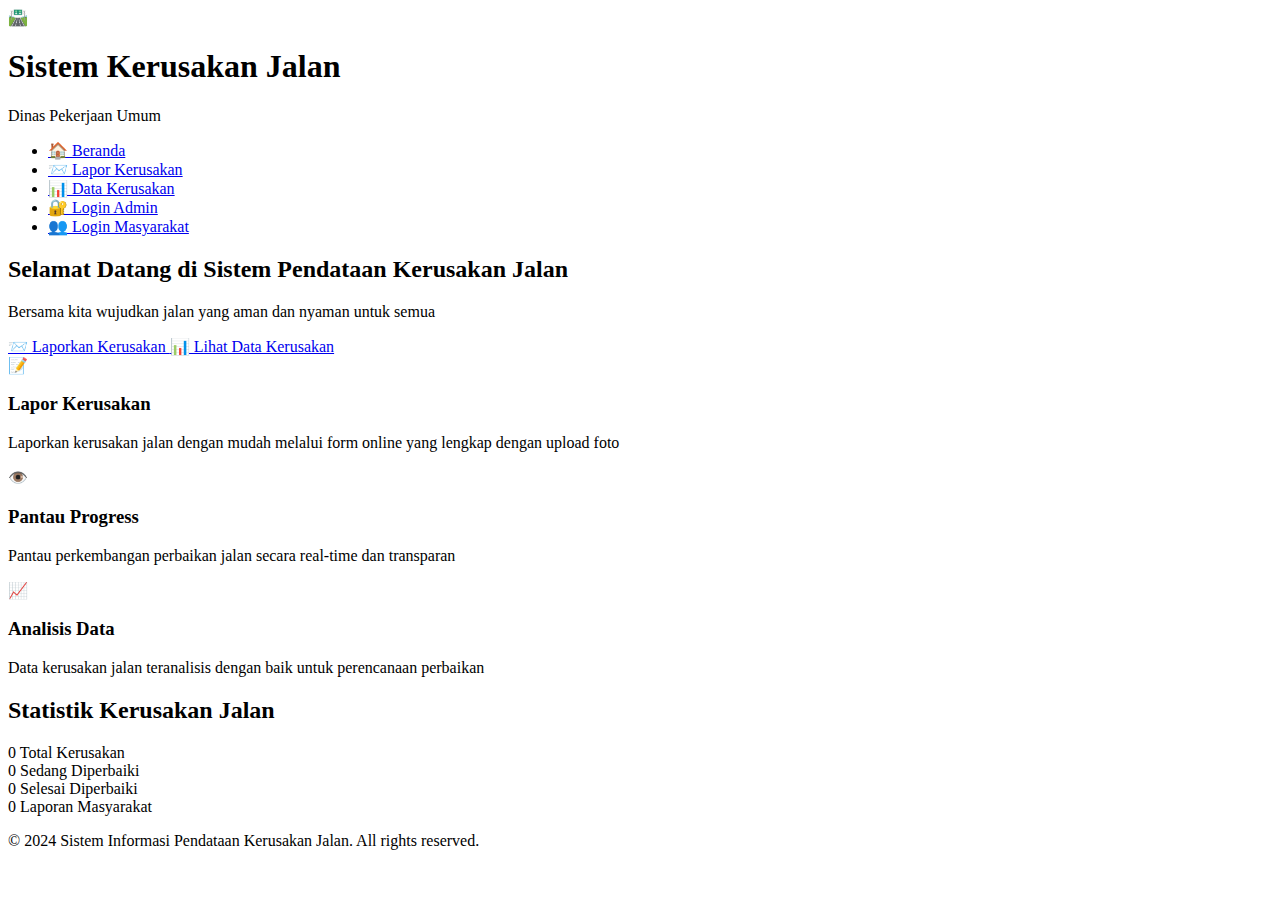
<file: index.html>
<!DOCTYPE html>
<html lang="id">
<head>
    <meta charset="UTF-8">
    <meta name="viewport" content="width=device-width, initial-scale=1.0">
    <title>Sistem Pendataan Kerusakan Jalan</title>
    <link rel="stylesheet" href="css/style.css">
</head>
<body>
    <header>
        <div class="container">
            <div class="header-content">
                <div class="logo">
                    <div class="logo-icon">🛣️</div>
                    <div class="logo-text">
                        <h1>Sistem Kerusakan Jalan</h1>
                        <p>Dinas Pekerjaan Umum</p>
                    </div>
                </div>
                <nav>
                    <ul>
                        <li><a href="index.html" class="active">🏠 Beranda</a></li>
                        <li><a href="laporan-masyarakat.html">📨 Lapor Kerusakan</a></li>
                        <li><a href="data-kerusakan.html">📊 Data Kerusakan</a></li>
                        <li><a href="login.html">🔐 Login Admin</a></li>
                        <li><a href="login-masyarakat.html">👥 Login Masyarakat</a></li>
                    </ul>
                </nav>
            </div>
        </div>
    </header>

    <main class="container">
        <section class="hero">
            <div class="hero-content">
                <h2>Selamat Datang di Sistem Pendataan Kerusakan Jalan</h2>
                <p>Bersama kita wujudkan jalan yang aman dan nyaman untuk semua</p>
                <div class="hero-actions">
                    <a href="laporan-masyarakat.html" class="btn btn-primary btn-large">
                        📨 Laporkan Kerusakan
                    </a>
                    <a href="data-kerusakan.html" class="btn btn-outline btn-large">
                        📊 Lihat Data Kerusakan
                    </a>
                </div>
            </div>
        </section>

        <section class="features">
            <div class="feature-card">
                <div class="feature-icon">📝</div>
                <h3>Lapor Kerusakan</h3>
                <p>Laporkan kerusakan jalan dengan mudah melalui form online yang lengkap dengan upload foto</p>
            </div>
            <div class="feature-card">
                <div class="feature-icon">👁️</div>
                <h3>Pantau Progress</h3>
                <p>Pantau perkembangan perbaikan jalan secara real-time dan transparan</p>
            </div>
            <div class="feature-card">
                <div class="feature-icon">📈</div>
                <h3>Analisis Data</h3>
                <p>Data kerusakan jalan teranalisis dengan baik untuk perencanaan perbaikan</p>
            </div>
        </section>

        <section class="stats">
            <h2>Statistik Kerusakan Jalan</h2>
            <div class="stat-grid">
                <div class="stat-item">
                    <span class="stat-number" id="total-kerusakan">0</span>
                    <span class="stat-label">Total Kerusakan</span>
                </div>
                <div class="stat-item">
                    <span class="stat-number" id="sedang-diperbaiki">0</span>
                    <span class="stat-label">Sedang Diperbaiki</span>
                </div>
                <div class="stat-item">
                    <span class="stat-number" id="selesai-diperbaiki">0</span>
                    <span class="stat-label">Selesai Diperbaiki</span>
                </div>
                <div class="stat-item">
                    <span class="stat-number" id="laporan-masyarakat">0</span>
                    <span class="stat-label">Laporan Masyarakat</span>
                </div>
            </div>
        </section>
    </main>

    <footer>
        <div class="container">
            <p>&copy; 2024 Sistem Informasi Pendataan Kerusakan Jalan. All rights reserved.</p>
        </div>
    </footer>

    <script src="js/script.js"></script>
</body>
</html>
</file>
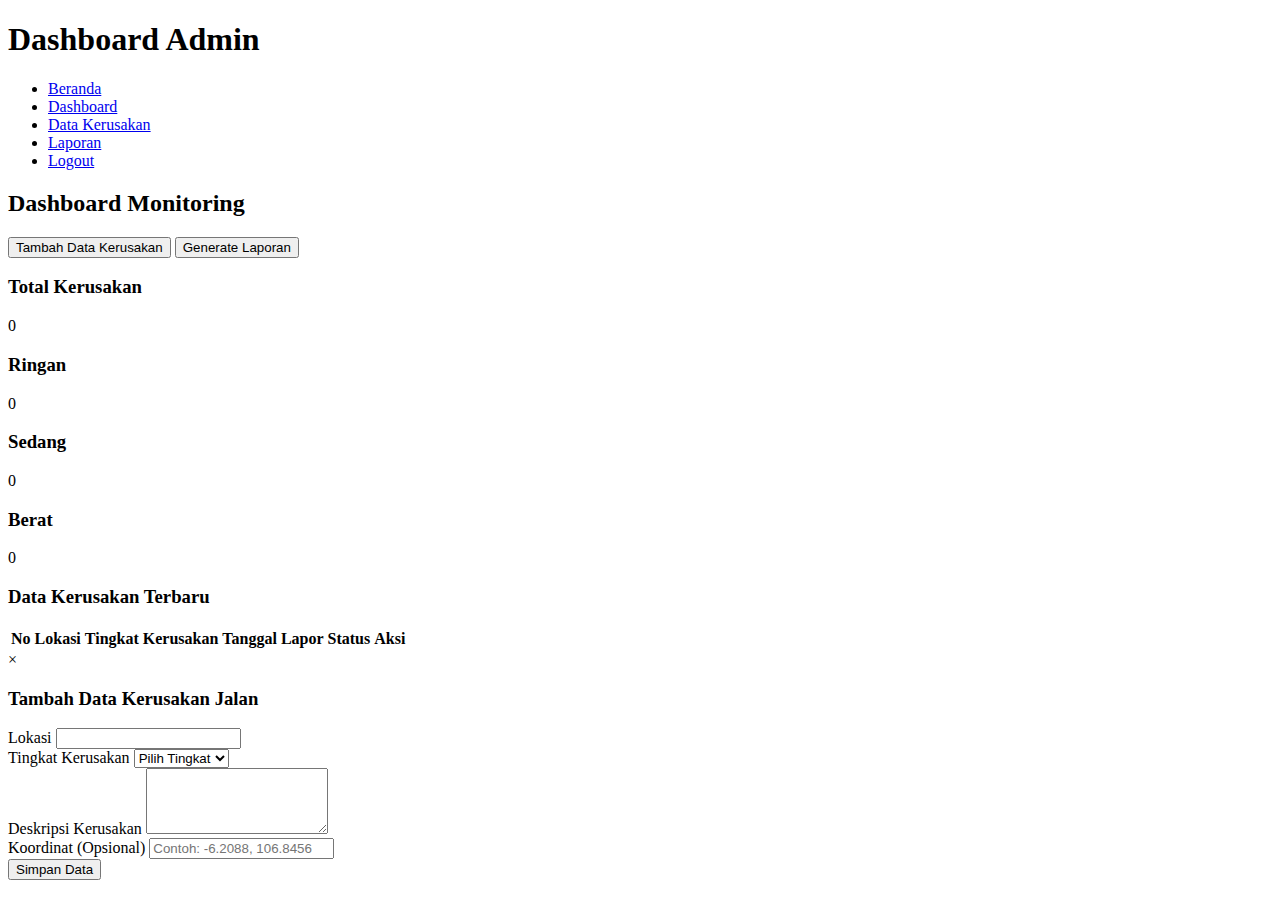
<file: dashboard.html>
<!DOCTYPE html>
<html lang="id">
<head>
    <meta charset="UTF-8">
    <meta name="viewport" content="width=device-width, initial-scale=1.0">
    <title>Dashboard - Sistem Kerusakan Jalan</title>
    <link rel="stylesheet" href="css/style.css">
</head>
<body>
    <header>
        <div class="container">
            <h1>Dashboard Admin</h1>
            <nav>
                <ul>
                    <li><a href="index.html">Beranda</a></li>
                    <li><a href="dashboard.html" class="active">Dashboard</a></li>
                    <li><a href="data-kerusakan.html">Data Kerusakan</a></li>
                    <li><a href="laporan.html">Laporan</a></li>
                    <li><a href="#" id="logoutBtn">Logout</a></li>
                </ul>
            </nav>
        </div>
    </header>

    <main class="container">
        <section class="dashboard-header">
            <h2>Dashboard Monitoring</h2>
            <div class="dashboard-actions">
                <button class="btn btn-primary" onclick="tambahData()">Tambah Data Kerusakan</button>
                <button class="btn btn-secondary" onclick="generateLaporan()">Generate Laporan</button>
            </div>
        </section>

        <section class="dashboard-stats">
            <div class="stat-card">
                <h3>Total Kerusakan</h3>
                <span class="stat-value" id="dashboard-total">0</span>
            </div>
            <div class="stat-card">
                <h3>Ringan</h3>
                <span class="stat-value" id="dashboard-ringan">0</span>
            </div>
            <div class="stat-card">
                <h3>Sedang</h3>
                <span class="stat-value" id="dashboard-sedang">0</span>
            </div>
            <div class="stat-card">
                <h3>Berat</h3>
                <span class="stat-value" id="dashboard-berat">0</span>
            </div>
        </section>

        <section class="recent-data">
            <h3>Data Kerusakan Terbaru</h3>
            <div class="table-container">
                <table id="recentTable">
                    <thead>
                        <tr>
                            <th>No</th>
                            <th>Lokasi</th>
                            <th>Tingkat Kerusakan</th>
                            <th>Tanggal Lapor</th>
                            <th>Status</th>
                            <th>Aksi</th>
                        </tr>
                    </thead>
                    <tbody id="recentTableBody">
                        <!-- Data akan diisi oleh JavaScript -->
                    </tbody>
                </table>
            </div>
        </section>
    </main>

    <!-- Modal Tambah Data -->
    <div id="tambahModal" class="modal">
        <div class="modal-content">
            <span class="close">&times;</span>
            <h3>Tambah Data Kerusakan Jalan</h3>
            <form id="tambahForm">
                <div class="form-group">
                    <label for="lokasi">Lokasi</label>
                    <input type="text" id="lokasi" name="lokasi" required>
                </div>
                <div class="form-group">
                    <label for="tingkat">Tingkat Kerusakan</label>
                    <select id="tingkat" name="tingkat" required>
                        <option value="">Pilih Tingkat</option>
                        <option value="ringan">Ringan</option>
                        <option value="sedang">Sedang</option>
                        <option value="berat">Berat</option>
                    </select>
                </div>
                <div class="form-group">
                    <label for="deskripsi">Deskripsi Kerusakan</label>
                    <textarea id="deskripsi" name="deskripsi" rows="4" required></textarea>
                </div>
                <div class="form-group">
                    <label for="koordinat">Koordinat (Opsional)</label>
                    <input type="text" id="koordinat" name="koordinat" placeholder="Contoh: -6.2088, 106.8456">
                </div>
                <button type="submit" class="btn btn-primary">Simpan Data</button>
            </form>
        </div>
    </div>

    <script src="js/script.js"></script>
</body>
</html>
</file>
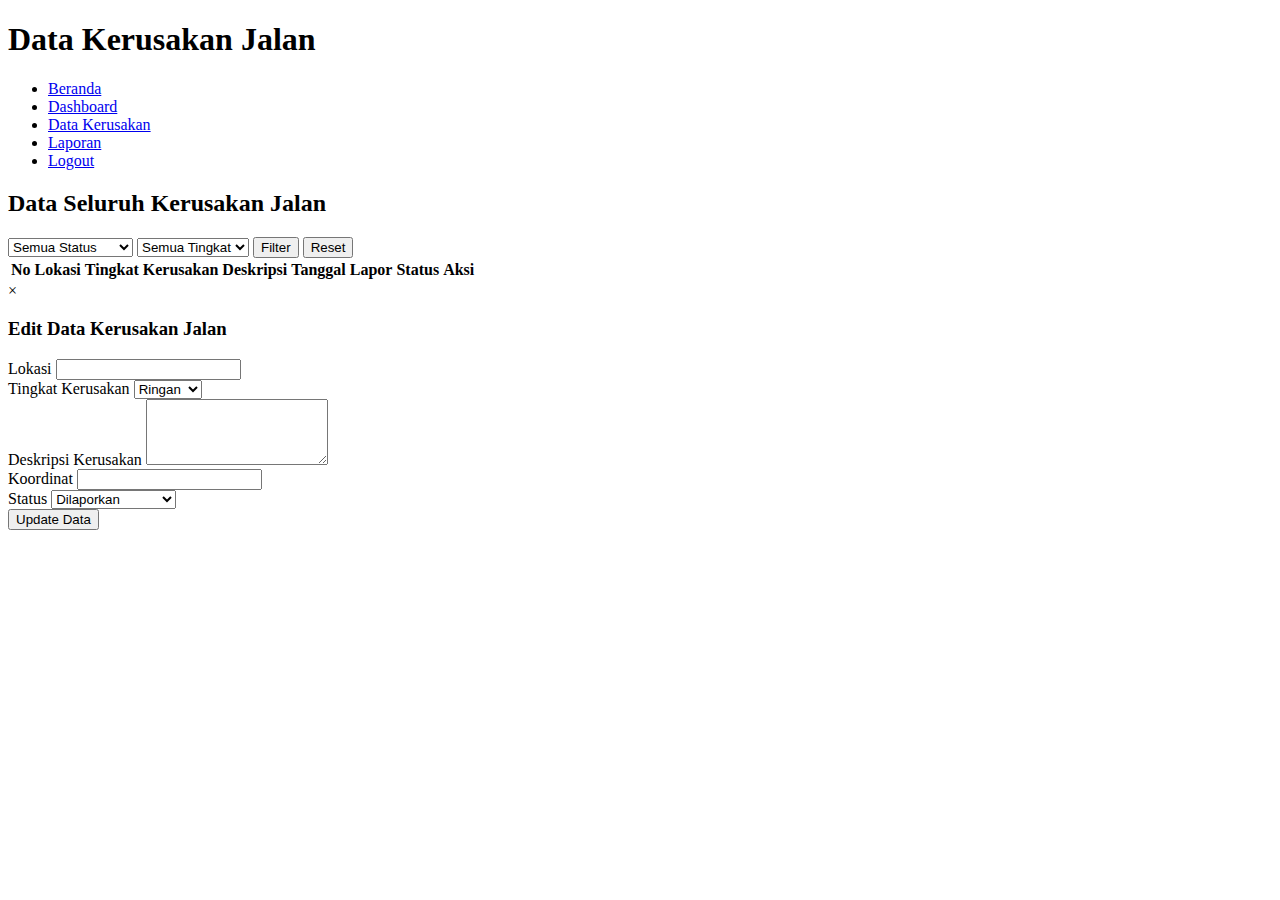
<file: data-kerusakan.html>
<!DOCTYPE html>
<html lang="id">
<head>
    <meta charset="UTF-8">
    <meta name="viewport" content="width=device-width, initial-scale=1.0">
    <title>Data Kerusakan - Sistem Kerusakan Jalan</title>
    <link rel="stylesheet" href="css/style.css">
</head>
<body>
    <header>
        <div class="container">
            <h1>Data Kerusakan Jalan</h1>
            <nav>
                <ul>
                    <li><a href="index.html">Beranda</a></li>
                    <li><a href="dashboard.html">Dashboard</a></li>
                    <li><a href="data-kerusakan.html" class="active">Data Kerusakan</a></li>
                    <li><a href="laporan.html">Laporan</a></li>
                    <li><a href="#" id="logoutBtn">Logout</a></li>
                </ul>
            </nav>
        </div>
    </header>

    <main class="container">
        <section class="data-header">
            <h2>Data Seluruh Kerusakan Jalan</h2>
            <div class="filter-controls">
                <select id="filterStatus">
                    <option value="">Semua Status</option>
                    <option value="dilaporkan">Dilaporkan</option>
                    <option value="dalam_perbaikan">Dalam Perbaikan</option>
                    <option value="selesai">Selesai</option>
                </select>
                <select id="filterTingkat">
                    <option value="">Semua Tingkat</option>
                    <option value="ringan">Ringan</option>
                    <option value="sedang">Sedang</option>
                    <option value="berat">Berat</option>
                </select>
                <button class="btn btn-primary" onclick="filterData()">Filter</button>
                <button class="btn btn-secondary" onclick="resetFilter()">Reset</button>
            </div>
        </section>

        <section class="data-table">
            <div class="table-container">
                <table id="dataTable">
                    <thead>
                        <tr>
                            <th>No</th>
                            <th>Lokasi</th>
                            <th>Tingkat Kerusakan</th>
                            <th>Deskripsi</th>
                            <th>Tanggal Lapor</th>
                            <th>Status</th>
                            <th>Aksi</th>
                        </tr>
                    </thead>
                    <tbody id="dataTableBody">
                        <!-- Data akan diisi oleh JavaScript -->
                    </tbody>
                </table>
            </div>
        </section>
    </main>

    <!-- Modal Edit Data -->
    <div id="editModal" class="modal">
        <div class="modal-content">
            <span class="close">&times;</span>
            <h3>Edit Data Kerusakan Jalan</h3>
            <form id="editForm">
                <input type="hidden" id="editId" name="id">
                <div class="form-group">
                    <label for="editLokasi">Lokasi</label>
                    <input type="text" id="editLokasi" name="lokasi" required>
                </div>
                <div class="form-group">
                    <label for="editTingkat">Tingkat Kerusakan</label>
                    <select id="editTingkat" name="tingkat" required>
                        <option value="ringan">Ringan</option>
                        <option value="sedang">Sedang</option>
                        <option value="berat">Berat</option>
                    </select>
                </div>
                <div class="form-group">
                    <label for="editDeskripsi">Deskripsi Kerusakan</label>
                    <textarea id="editDeskripsi" name="deskripsi" rows="4" required></textarea>
                </div>
                <div class="form-group">
                    <label for="editKoordinat">Koordinat</label>
                    <input type="text" id="editKoordinat" name="koordinat">
                </div>
                <div class="form-group">
                    <label for="editStatus">Status</label>
                    <select id="editStatus" name="status" required>
                        <option value="dilaporkan">Dilaporkan</option>
                        <option value="dalam_perbaikan">Dalam Perbaikan</option>
                        <option value="selesai">Selesai</option>
                    </select>
                </div>
                <button type="submit" class="btn btn-primary">Update Data</button>
            </form>
        </div>
    </div>

    <script src="js/script.js"></script>
</body>
</html>
</file>
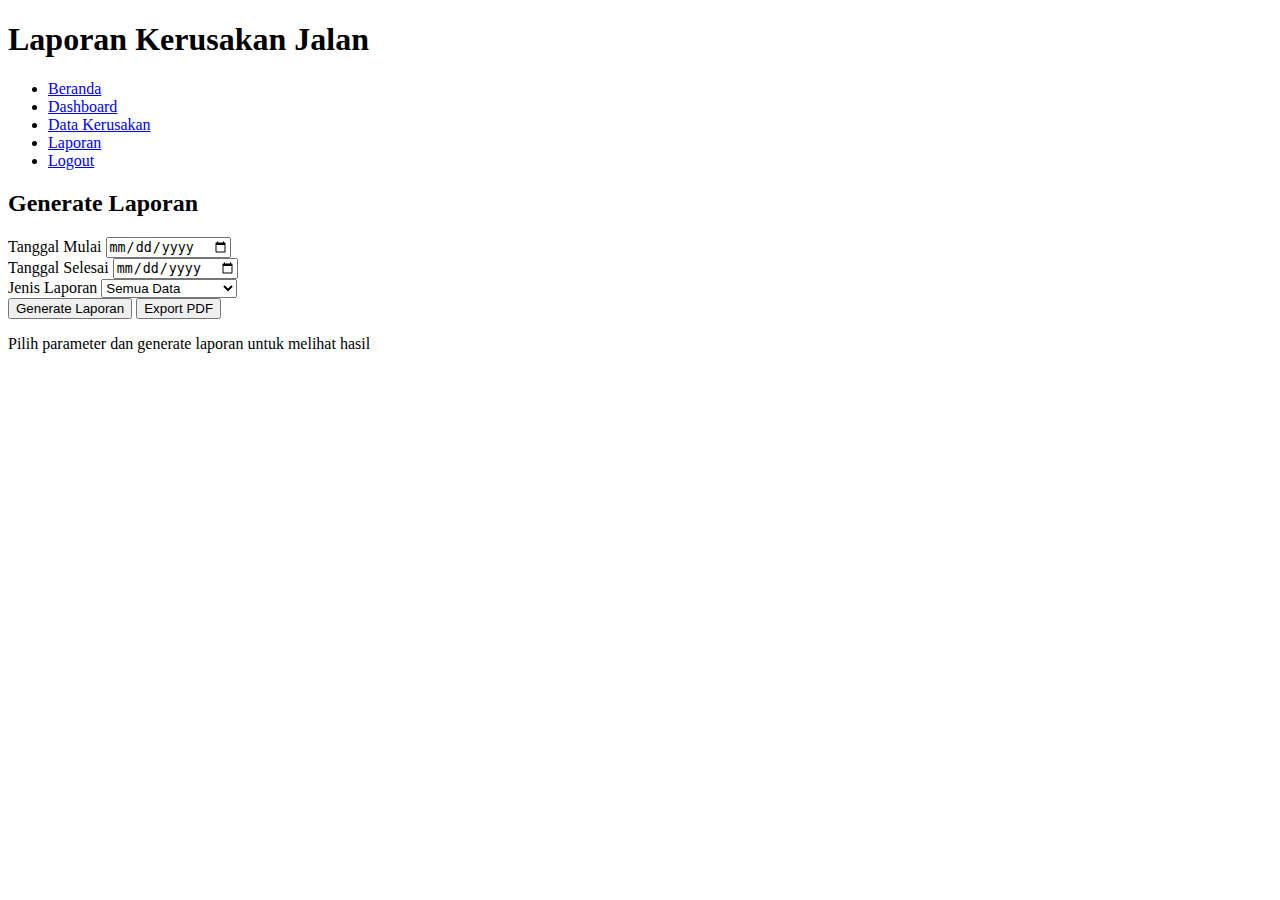
<file: laporan.html>
<!DOCTYPE html>
<html lang="id">
<head>
    <meta charset="UTF-8">
    <meta name="viewport" content="width=device-width, initial-scale=1.0">
    <title>Laporan - Sistem Kerusakan Jalan</title>
    <link rel="stylesheet" href="css/style.css">
</head>
<body>
    <header>
        <div class="container">
            <h1>Laporan Kerusakan Jalan</h1>
            <nav>
                <ul>
                    <li><a href="index.html">Beranda</a></li>
                    <li><a href="dashboard.html">Dashboard</a></li>
                    <li><a href="data-kerusakan.html">Data Kerusakan</a></li>
                    <li><a href="laporan.html" class="active">Laporan</a></li>
                    <li><a href="#" id="logoutBtn">Logout</a></li>
                </ul>
            </nav>
        </div>
    </header>

    <main class="container">
        <section class="laporan-header">
            <h2>Generate Laporan</h2>
            <div class="laporan-controls">
                <div class="form-group">
                    <label for="startDate">Tanggal Mulai</label>
                    <input type="date" id="startDate">
                </div>
                <div class="form-group">
                    <label for="endDate">Tanggal Selesai</label>
                    <input type="date" id="endDate">
                </div>
                <div class="form-group">
                    <label for="reportType">Jenis Laporan</label>
                    <select id="reportType">
                        <option value="semua">Semua Data</option>
                        <option value="ringan">Kerusakan Ringan</option>
                        <option value="sedang">Kerusakan Sedang</option>
                        <option value="berat">Kerusakan Berat</option>
                    </select>
                </div>
                <button class="btn btn-primary" onclick="generateReport()">Generate Laporan</button>
                <button class="btn btn-secondary" onclick="exportToPDF()">Export PDF</button>
            </div>
        </section>

        <section class="laporan-content">
            <div id="reportResults">
                <div class="no-data">
                    <p>Pilih parameter dan generate laporan untuk melihat hasil</p>
                </div>
            </div>
        </section>
    </main>

    <script src="js/script.js"></script>
</body>
</html>
</file>
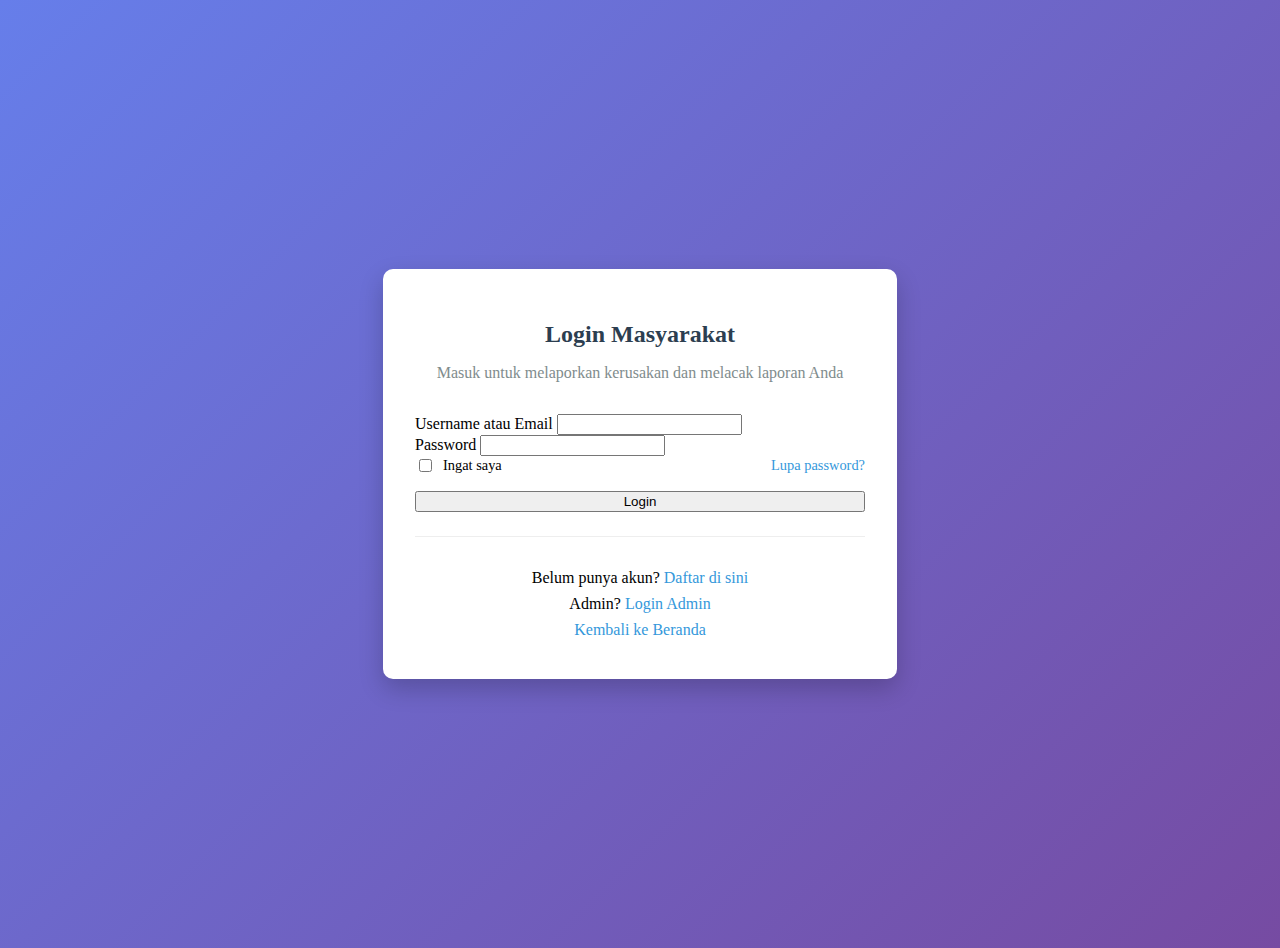
<file: login-masyarakat.html>
<!DOCTYPE html>
<html lang="id">
<head>
    <meta charset="UTF-8">
    <meta name="viewport" content="width=device-width, initial-scale=1.0">
    <title>Login Masyarakat - Sistem Kerusakan Jalan</title>
    <link rel="stylesheet" href="css/style.css">
</head>
<body class="auth-page">
    <div class="auth-container">
        <div class="auth-form">
            <h2>Login Masyarakat</h2>
            <p>Masuk untuk melaporkan kerusakan dan melacak laporan Anda</p>
            
            <form id="loginMasyarakatForm">
                <div class="form-group">
                    <label for="username">Username atau Email</label>
                    <input type="text" id="username" name="username" required>
                </div>

                <div class="form-group">
                    <label for="password">Password</label>
                    <input type="password" id="password" name="password" required>
                </div>

                <div class="form-options">
                    <div class="checkbox-group">
                        <input type="checkbox" id="rememberMe" name="rememberMe">
                        <label for="rememberMe">Ingat saya</label>
                    </div>
                    <a href="#" class="forgot-password">Lupa password?</a>
                </div>

                <button type="submit" class="btn btn-primary btn-full">Login</button>
            </form>

            <div class="auth-links">
                <p>Belum punya akun? <a href="register.html">Daftar di sini</a></p>
                <p>Admin? <a href="login.html">Login Admin</a></p>
                <p><a href="index.html">Kembali ke Beranda</a></p>
            </div>
        </div>
    </div>

    <script src="js/script.js"></script>
</body>
</html>
</file>
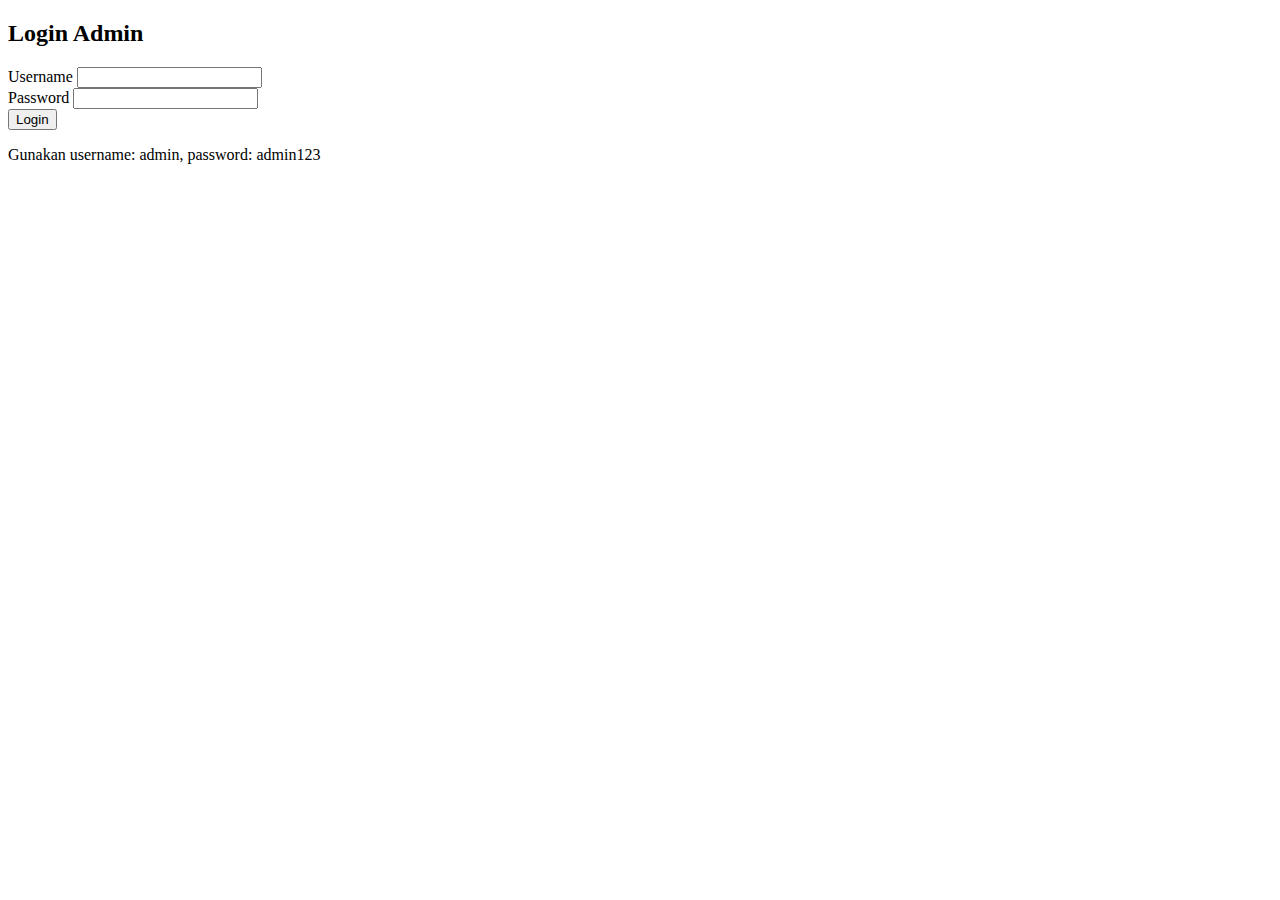
<file: login.html>
<!DOCTYPE html>
<html lang="id">
<head>
    <meta charset="UTF-8">
    <meta name="viewport" content="width=device-width, initial-scale=1.0">
    <title>Login - Sistem Kerusakan Jalan</title>
    <link rel="stylesheet" href="css/style.css">
</head>
<body class="login-page">
    <div class="login-container">
        <div class="login-form">
            <h2>Login Admin</h2>
            <form id="loginForm">
                <div class="form-group">
                    <label for="username">Username</label>
                    <input type="text" id="username" name="username" required>
                </div>
                <div class="form-group">
                    <label for="password">Password</label>
                    <input type="password" id="password" name="password" required>
                </div>
                <button type="submit" class="btn btn-primary">Login</button>
            </form>
            <p class="login-info">Gunakan username: admin, password: admin123</p>
        </div>
    </div>

    <script src="js/script.js"></script>
</body>
</html>
</file>
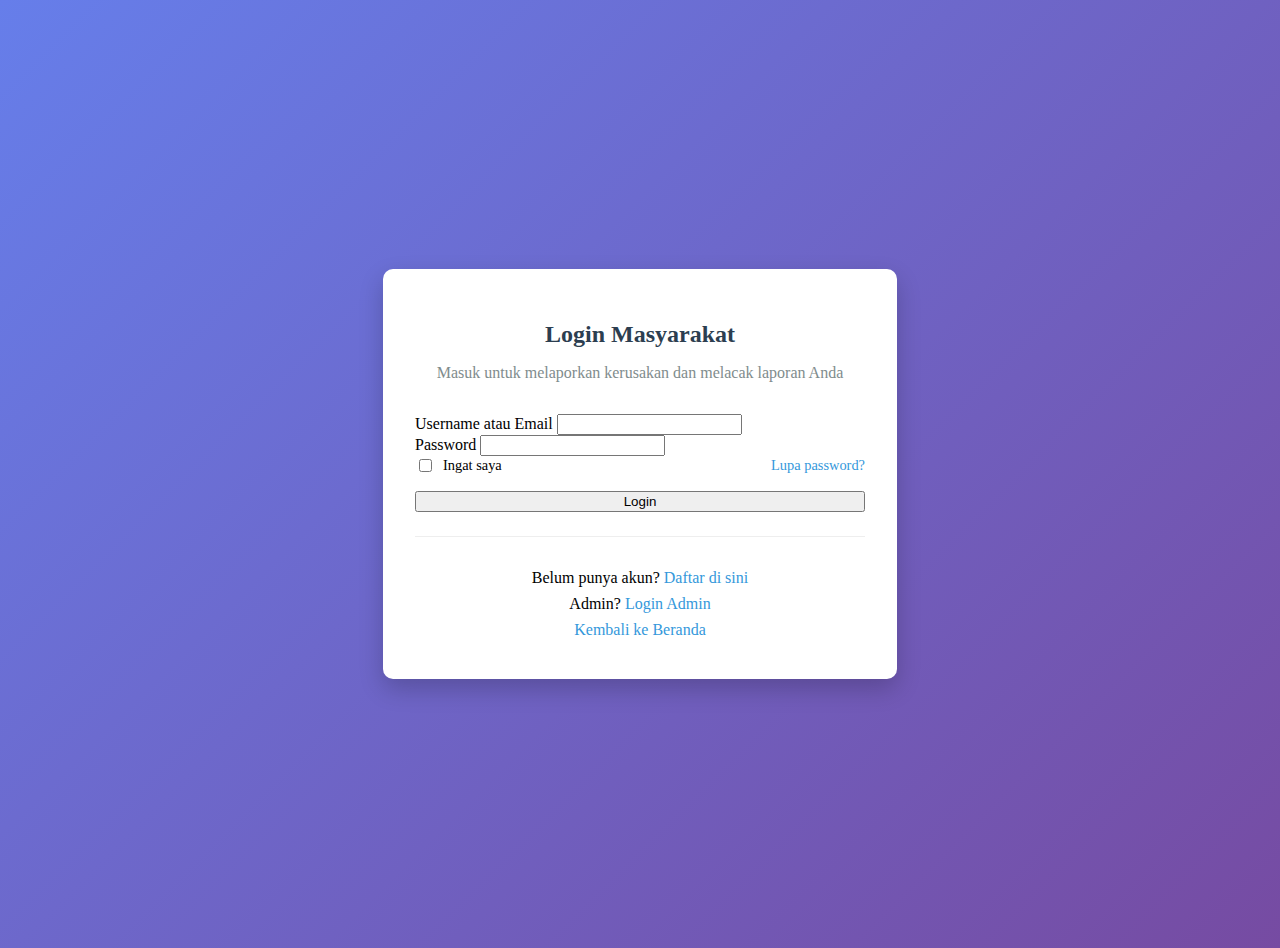
<file: profil-masyarakat.html>
<!DOCTYPE html>
<html lang="id">
<head>
    <meta charset="UTF-8">
    <meta name="viewport" content="width=device-width, initial-scale=1.0">
    <title>Profil Saya - Sistem Kerusakan Jalan</title>
    <link rel="stylesheet" href="css/style.css">
</head>
<body>
    <header>
        <div class="container">
            <h1>Akun Masyarakat</h1>
            <nav>
                <ul>
                    <li><a href="index.html">Beranda</a></li>
                    <li><a href="profil-masyarakat.html" class="active">Profil Saya</a></li>
                    <li><a href="laporan-masyarakat.html">Lapor Kerusakan</a></li>
                    <li><a href="data-kerusakan.html">Data Kerusakan</a></li>
                    <li><a href="#" id="logoutMasyarakatBtn">Logout</a></li>
                </ul>
            </nav>
        </div>
    </header>

    <main class="container">
        <section class="profile-header">
            <h2>Profil Saya</h2>
            <div class="profile-actions">
                <button class="btn btn-secondary" onclick="editProfile()">Edit Profil</button>
            </div>
        </section>

        <div class="profile-layout">
            <!-- Sidebar Profil -->
            <aside class="profile-sidebar">
                <div class="user-info-card">
                    <div class="user-avatar">
                        <span id="userInitial">U</span>
                    </div>
                    <h3 id="userName">Nama User</h3>
                    <p id="userEmail">email@contoh.com</p>
                    <p class="user-join">Member sejak: <span id="joinDate">2024</span></p>
                </div>

                <nav class="profile-nav">
                    <a href="#laporan-saya" class="nav-item active">Laporan Saya</a>
                    <a href="#profil" class="nav-item">Data Profil</a>
                    <a href="#pengaturan" class="nav-item">Pengaturan</a>
                </nav>
            </aside>

            <!-- Konten Utama -->
            <div class="profile-content">
                <!-- Section Laporan Saya -->
                <section id="laporan-saya" class="content-section active">
                    <h3>Laporan Saya</h3>
                    <div class="laporan-stats">
                        <div class="stat-small">
                            <span class="stat-number" id="totalLaporan">0</span>
                            <span class="stat-label">Total Laporan</span>
                        </div>
                        <div class="stat-small">
                            <span class="stat-number" id="laporanDiproses">0</span>
                            <span class="stat-label">Diproses</span>
                        </div>
                        <div class="stat-small">
                            <span class="stat-number" id="laporanSelesai">0</span>
                            <span class="stat-label">Selesai</span>
                        </div>
                    </div>

                    <div class="table-container">
                        <table id="myReportsTable">
                            <thead>
                                <tr>
                                    <th>No. Laporan</th>
                                    <th>Lokasi</th>
                                    <th>Jenis Kerusakan</th>
                                    <th>Tanggal Lapor</th>
                                    <th>Status</th>
                                    <th>Aksi</th>
                                </tr>
                            </thead>
                            <tbody id="myReportsBody">
                                <!-- Data laporan user -->
                            </tbody>
                        </table>
                    </div>
                </section>

                <!-- Section Data Profil -->
                <section id="profil" class="content-section">
                    <h3>Data Profil</h3>
                    <div class="profile-details">
                        <div class="detail-item">
                            <label>Nama Lengkap:</label>
                            <span id="detailNama">-</span>
                        </div>
                        <div class="detail-item">
                            <label>Email:</label>
                            <span id="detailEmail">-</span>
                        </div>
                        <div class="detail-item">
                            <label>Telepon:</label>
                            <span id="detailTelepon">-</span>
                        </div>
                        <div class="detail-item">
                            <label>Alamat:</label>
                            <span id="detailAlamat">-</span>
                        </div>
                        <div class="detail-item">
                            <label>Username:</label>
                            <span id="detailUsername">-</span>
                        </div>
                    </div>
                </section>

                <!-- Section Pengaturan -->
                <section id="pengaturan" class="content-section">
                    <h3>Pengaturan Akun</h3>
                    <form id="changePasswordForm">
                        <h4>Ubah Password</h4>
                        <div class="form-group">
                            <label for="currentPassword">Password Saat Ini</label>
                            <input type="password" id="currentPassword" name="currentPassword">
                        </div>
                        <div class="form-group">
                            <label for="newPassword">Password Baru</label>
                            <input type="password" id="newPassword" name="newPassword">
                        </div>
                        <div class="form-group">
                            <label for="confirmNewPassword">Konfirmasi Password Baru</label>
                            <input type="password" id="confirmNewPassword" name="confirmNewPassword">
                        </div>
                        <button type="submit" class="btn btn-primary">Ubah Password</button>
                    </form>
                </section>
            </div>
        </div>
    </main>

    <!-- Modal Edit Profil -->
    <div id="editProfileModal" class="modal">
        <div class="modal-content">
            <span class="close">&times;</span>
            <h3>Edit Profil</h3>
            <form id="editProfileForm">
                <div class="form-group">
                    <label for="editNama">Nama Lengkap</label>
                    <input type="text" id="editNama" name="nama" required>
                </div>
                <div class="form-group">
                    <label for="editEmail">Email</label>
                    <input type="email" id="editEmail" name="email" required>
                </div>
                <div class="form-group">
                    <label for="editTelepon">Telepon</label>
                    <input type="tel" id="editTelepon" name="telepon" required>
                </div>
                <div class="form-group">
                    <label for="editAlamat">Alamat</label>
                    <textarea id="editAlamat" name="alamat" rows="3"></textarea>
                </div>
                <button type="submit" class="btn btn-primary">Simpan Perubahan</button>
            </form>
        </div>
    </div>

    <script src="js/script.js"></script>
</body>
</html>
</file>
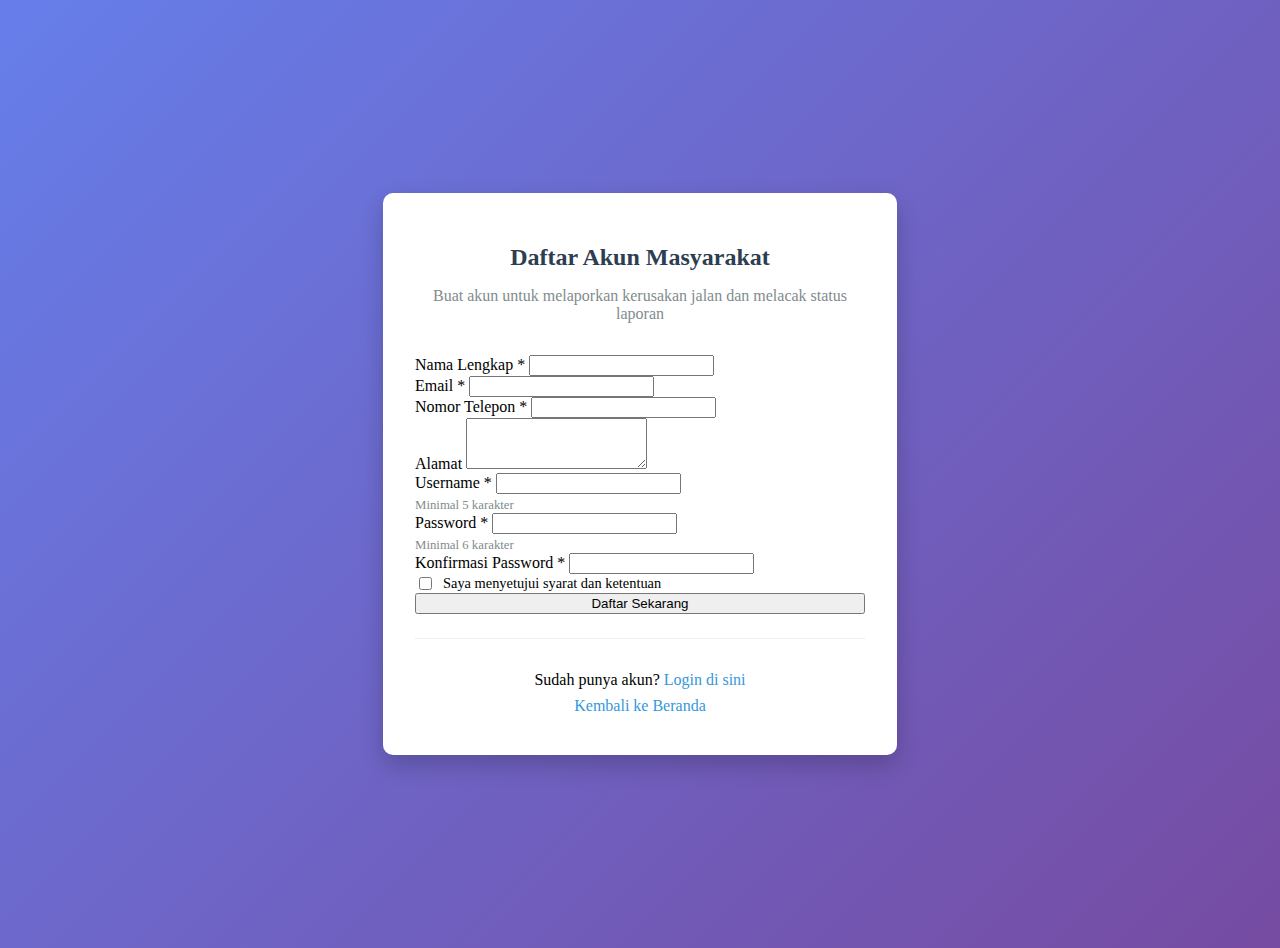
<file: register.html>
<!DOCTYPE html>
<html lang="id">
<head>
    <meta charset="UTF-8">
    <meta name="viewport" content="width=device-width, initial-scale=1.0">
    <title>Registrasi - Sistem Kerusakan Jalan</title>
    <link rel="stylesheet" href="css/style.css">
</head>
<body class="auth-page">
    <div class="auth-container">
        <div class="auth-form">
            <h2>Daftar Akun Masyarakat</h2>
            <p>Buat akun untuk melaporkan kerusakan jalan dan melacak status laporan</p>
            
            <form id="registerForm">
                <div class="form-group">
                    <label for="namaLengkap">Nama Lengkap *</label>
                    <input type="text" id="namaLengkap" name="namaLengkap" required>
                </div>

                <div class="form-group">
                    <label for="email">Email *</label>
                    <input type="email" id="email" name="email" required>
                </div>

                <div class="form-group">
                    <label for="telepon">Nomor Telepon *</label>
                    <input type="tel" id="telepon" name="telepon" required>
                </div>

                <div class="form-group">
                    <label for="alamat">Alamat</label>
                    <textarea id="alamat" name="alamat" rows="3"></textarea>
                </div>

                <div class="form-group">
                    <label for="username">Username *</label>
                    <input type="text" id="username" name="username" required>
                    <small class="form-help">Minimal 5 karakter</small>
                </div>

                <div class="form-group">
                    <label for="password">Password *</label>
                    <input type="password" id="password" name="password" required>
                    <small class="form-help">Minimal 6 karakter</small>
                </div>

                <div class="form-group">
                    <label for="confirmPassword">Konfirmasi Password *</label>
                    <input type="password" id="confirmPassword" name="confirmPassword" required>
                </div>

                <div class="form-group checkbox-group">
                    <input type="checkbox" id="agreeTerms" name="agreeTerms" required>
                    <label for="agreeTerms">Saya menyetujui syarat dan ketentuan</label>
                </div>

                <button type="submit" class="btn btn-primary btn-full">Daftar Sekarang</button>
            </form>

            <div class="auth-links">
                <p>Sudah punya akun? <a href="login-masyarakat.html">Login di sini</a></p>
                <p><a href="index.html">Kembali ke Beranda</a></p>
            </div>
        </div>
    </div>

    <script src="js/script.js"></script>
</body>
</html>
</file>
<file: css/style.css>
/* ===== AUTH PAGES ===== */
.auth-page {
    display: flex;
    justify-content: center;
    align-items: center;
    min-height: 100vh;
    background: linear-gradient(135deg, #667eea 0%, #764ba2 100%);
    padding: 1rem;
}

.auth-container {
    background: white;
    padding: 2rem;
    border-radius: 10px;
    box-shadow: 0 10px 25px rgba(0,0,0,0.2);
    width: 100%;
    max-width: 450px;
}

.auth-form h2 {
    text-align: center;
    margin-bottom: 0.5rem;
    color: #2c3e50;
}

.auth-form > p {
    text-align: center;
    color: #7f8c8d;
    margin-bottom: 2rem;
}

.btn-full {
    width: 100%;
}

.auth-links {
    text-align: center;
    margin-top: 1.5rem;
    padding-top: 1.5rem;
    border-top: 1px solid #eee;
}

.auth-links a {
    color: #3498db;
    text-decoration: none;
}

.auth-links a:hover {
    text-decoration: underline;
}

.auth-links p {
    margin: 0.5rem 0;
}

/* Form Options */
.form-options {
    display: flex;
    justify-content: space-between;
    align-items: center;
    margin-bottom: 1rem;
}

.forgot-password {
    color: #3498db;
    text-decoration: none;
    font-size: 0.9rem;
}

.forgot-password:hover {
    text-decoration: underline;
}

.checkbox-group {
    display: flex;
    align-items: center;
    gap: 0.5rem;
}

.checkbox-group input[type="checkbox"] {
    width: auto;
}

.checkbox-group label {
    margin-bottom: 0;
    font-size: 0.9rem;
}

.form-help {
    color: #7f8c8d;
    font-size: 0.8rem;
    margin-top: 0.25rem;
    display: block;
}

/* ===== PROFILE PAGE ===== */
.profile-header {
    display: flex;
    justify-content: space-between;
    align-items: center;
    margin-bottom: 2rem;
}

.profile-layout {
    display: grid;
    grid-template-columns: 300px 1fr;
    gap: 2rem;
}

.profile-sidebar {
    background: white;
    border-radius: 8px;
    box-shadow: 0 2px 10px rgba(0,0,0,0.1);
    padding: 1.5rem;
    height: fit-content;
}

.user-info-card {
    text-align: center;
    padding-bottom: 1.5rem;
    border-bottom: 1px solid #eee;
    margin-bottom: 1rem;
}

.user-avatar {
    width: 80px;
    height: 80px;
    background: #3498db;
    border-radius: 50%;
    display: flex;
    align-items: center;
    justify-content: center;
    margin: 0 auto 1rem;
    color: white;
    font-size: 2rem;
    font-weight: bold;
}

.user-info-card h3 {
    margin-bottom: 0.5rem;
    color: #2c3e50;
}

.user-info-card p {
    margin: 0.25rem 0;
    color: #7f8c8d;
}

.user-join {
    font-size: 0.9rem;
}

.profile-nav {
    display: flex;
    flex-direction: column;
}

.nav-item {
    padding: 1rem;
    text-decoration: none;
    color: #2c3e50;
    border-radius: 5px;
    margin-bottom: 0.5rem;
    transition: background-color 0.3s;
}

.nav-item:hover, .nav-item.active {
    background-color: #f8f9fa;
    color: #3498db;
}

.profile-content {
    background: white;
    border-radius: 8px;
    box-shadow: 0 2px 10px rgba(0,0,0,0.1);
    padding: 2rem;
}

.content-section {
    display: none;
}

.content-section.active {
    display: block;
}

.laporan-stats {
    display: grid;
    grid-template-columns: repeat(auto-fit, minmax(150px, 1fr));
    gap: 1rem;
    margin-bottom: 2rem;
}

.stat-small {
    text-align: center;
    padding: 1rem;
    background: #f8f9fa;
    border-radius: 8px;
}

.stat-small .stat-number {
    display: block;
    font-size: 1.5rem;
    font-weight: bold;
    color: #3498db;
}

.stat-small .stat-label {
    font-size: 0.8rem;
    color: #7f8c8d;
}

.profile-details {
    display: grid;
    gap: 1rem;
}

.detail-item {
    display: grid;
    grid-template-columns: 200px 1fr;
    padding: 1rem;
    background: #f8f9fa;
    border-radius: 5px;
}

.detail-item label {
    font-weight: 500;
    color: #2c3e50;
}

/* Responsive */
@media (max-width: 768px) {
    .profile-layout {
        grid-template-columns: 1fr;
    }
    
    .profile-sidebar {
        order: 2;
    }
    
    .profile-content {
        order: 1;
    }
    
    .detail-item {
        grid-template-columns: 1fr;
        gap: 0.5rem;
    }
    
    .form-options {
        flex-direction: column;
        align-items: flex-start;
        gap: 1rem;
    }
}
</file>
